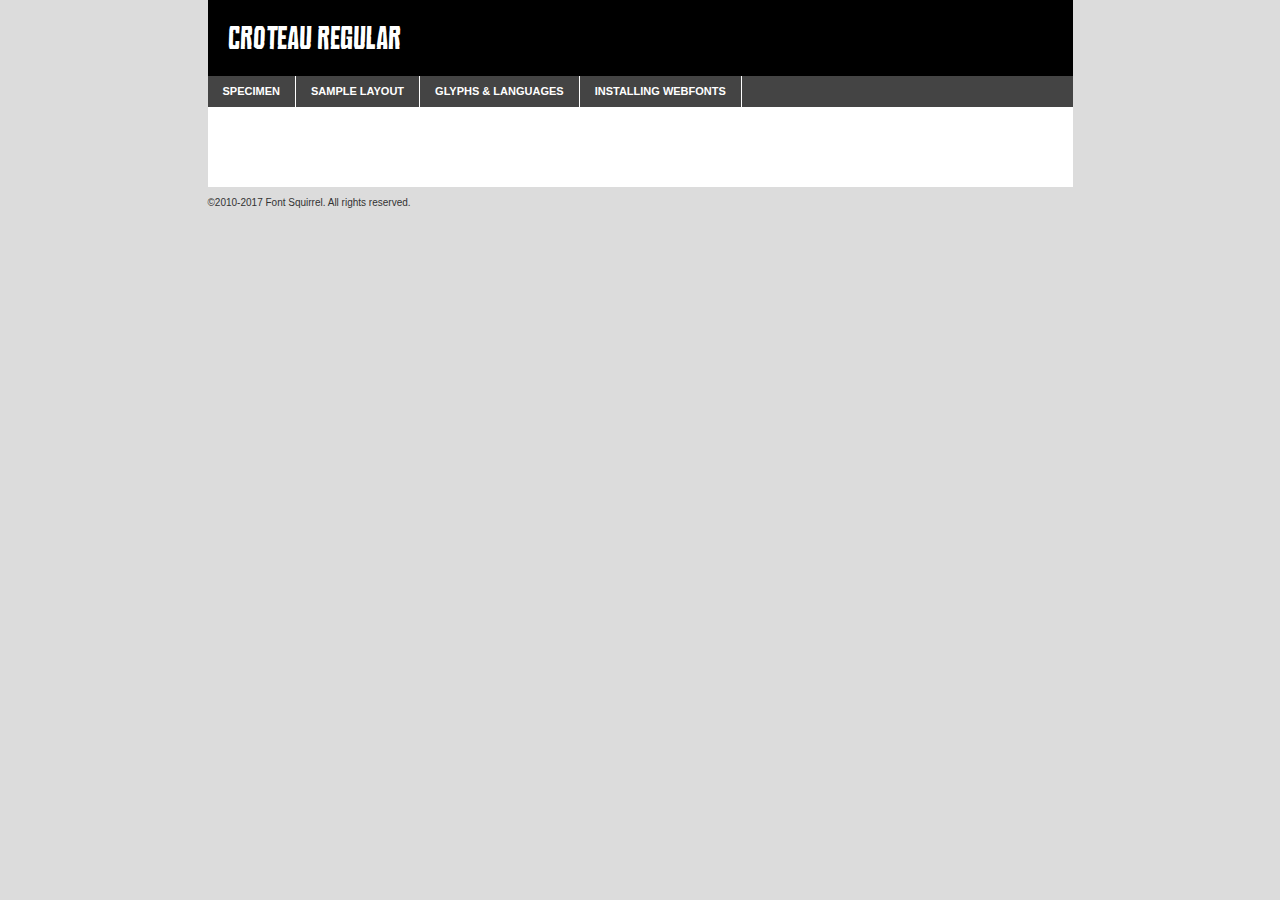
<file: css/gorilla-font/croteau-regular-demo.html>
<!DOCTYPE html PUBLIC "-//W3C//DTD XHTML 1.0 Transitional//EN"
	"http://www.w3.org/TR/xhtml1/DTD/xhtml1-transitional.dtd">

<html xmlns="http://www.w3.org/1999/xhtml" xml:lang="en" lang="en">
<head>
	<meta http-equiv="Content-Type" content="text/html; charset=utf-8" />
	<script src="http://ajax.googleapis.com/ajax/libs/jquery/1.7.2/jquery.min.js" type="text/javascript" charset="utf-8"></script>
	<script type="text/javascript">
	(function($){$.fn.easyTabs=function(option){var param=jQuery.extend({fadeSpeed:"fast",defaultContent:1,activeClass:'active'},option);$(this).each(function(){var thisId="#"+this.id;if(param.defaultContent==''){param.defaultContent=1;}
	if(typeof param.defaultContent=="number")
	{var defaultTab=$(thisId+" .tabs li:eq("+(param.defaultContent-1)+") a").attr('href').substr(1);}else{var defaultTab=param.defaultContent;}
	$(thisId+" .tabs li a").each(function(){var tabToHide=$(this).attr('href').substr(1);$("#"+tabToHide).addClass('easytabs-tab-content');});hideAll();changeContent(defaultTab);function hideAll(){$(thisId+" .easytabs-tab-content").hide();}
	function changeContent(tabId){hideAll();$(thisId+" .tabs li").removeClass(param.activeClass);$(thisId+" .tabs li a[href=#"+tabId+"]").closest('li').addClass(param.activeClass);if(param.fadeSpeed!="none")
	{$(thisId+" #"+tabId).fadeIn(param.fadeSpeed);}else{$(thisId+" #"+tabId).show();}}
	$(thisId+" .tabs li").click(function(){var tabId=$(this).find('a').attr('href').substr(1);changeContent(tabId);return false;});});}})(jQuery);
	</script>
	<link rel="stylesheet" href="specimen_files/specimen_stylesheet.css" type="text/css" charset="utf-8" />
	<link rel="stylesheet" href="stylesheet.css" type="text/css" charset="utf-8" />

	<style type="text/css">
					body{
				font-family: 'croteauregular';
							}
		</style>

	<title>Croteau Regular Specimen</title>
	
	
	<script type="text/javascript" charset="utf-8">
		$(document).ready(function() {
			$('#container').easyTabs({defaultContent:1});
		});
	</script>
</head>

<body>
<div id="container">
	<div id="header">
		Croteau Regular	</div>
	<ul class="tabs">
		<li><a href="#specimen">Specimen</a></li>
		<li><a href="#layout">Sample Layout</a></li>
				<li><a href="#glyphs">Glyphs &amp; Languages</a></li>
		<li><a href="#installing">Installing Webfonts</a></li>
		
	</ul>
	
	<div id="main_content">

		
			<div id="specimen">
		
				<div class="section">
					<div class="grid12 firstcol">
						<div class="huge">AaBb</div>
					</div>
				</div>
		
				<div class="section">
					<div class="glyph_range">A&#x200B;B&#x200b;C&#x200b;D&#x200b;E&#x200b;F&#x200b;G&#x200b;H&#x200b;I&#x200b;J&#x200b;K&#x200b;L&#x200b;M&#x200b;N&#x200b;O&#x200b;P&#x200b;Q&#x200b;R&#x200b;S&#x200b;T&#x200b;U&#x200b;V&#x200b;W&#x200b;X&#x200b;Y&#x200b;Z&#x200b;a&#x200b;b&#x200b;c&#x200b;d&#x200b;e&#x200b;f&#x200b;g&#x200b;h&#x200b;i&#x200b;j&#x200b;k&#x200b;l&#x200b;m&#x200b;n&#x200b;o&#x200b;p&#x200b;q&#x200b;r&#x200b;s&#x200b;t&#x200b;u&#x200b;v&#x200b;w&#x200b;x&#x200b;y&#x200b;z&#x200b;1&#x200b;2&#x200b;3&#x200b;4&#x200b;5&#x200b;6&#x200b;7&#x200b;8&#x200b;9&#x200b;0&#x200b;&amp;&#x200b;.&#x200b;,&#x200b;?&#x200b;!&#x200b;&#64;&#x200b;(&#x200b;)&#x200b;#&#x200b;$&#x200b;%&#x200b;*&#x200b;+&#x200b;-&#x200b;=&#x200b;:&#x200b;;</div>
				</div>
				<div class="section">
					<div class="grid12 firstcol">
						<table class="sample_table">
							<tr><td>10</td><td class="size10">abcdefghijklmnopqrstuvwxyzABCDEFGHIJKLMNOPQRSTUVWXYZ0123456789abcdefghijklmnopqrstuvwxyzABCDEFGHIJKLMNOPQRSTUVWXYZ0123456789abcdefghijklmnopqrstuvwxyzABCDEFGHIJKLMNOPQRSTUVWXYZ</td></tr>
							<tr><td>11</td><td class="size11">abcdefghijklmnopqrstuvwxyzABCDEFGHIJKLMNOPQRSTUVWXYZ0123456789abcdefghijklmnopqrstuvwxyzABCDEFGHIJKLMNOPQRSTUVWXYZ0123456789abcdefghijklmnopqrstuvwxyzABCDEFGHIJKLMNOPQRSTUVWXYZ</td></tr>
							<tr><td>12</td><td class="size12">abcdefghijklmnopqrstuvwxyzABCDEFGHIJKLMNOPQRSTUVWXYZ0123456789abcdefghijklmnopqrstuvwxyzABCDEFGHIJKLMNOPQRSTUVWXYZ0123456789abcdefghijklmnopqrstuvwxyzABCDEFGHIJKLMNOPQRSTUVWXYZ</td></tr>
							<tr><td>13</td><td class="size13">abcdefghijklmnopqrstuvwxyzABCDEFGHIJKLMNOPQRSTUVWXYZ0123456789abcdefghijklmnopqrstuvwxyzABCDEFGHIJKLMNOPQRSTUVWXYZ0123456789abcdefghijklmnopqrstuvwxyzABCDEFGHIJKLMNOPQRSTUVWXYZ</td></tr>
							<tr><td>14</td><td class="size14">abcdefghijklmnopqrstuvwxyzABCDEFGHIJKLMNOPQRSTUVWXYZ0123456789abcdefghijklmnopqrstuvwxyzABCDEFGHIJKLMNOPQRSTUVWXYZ0123456789abcdefghijklmnopqrstuvwxyzABCDEFGHIJKLMNOPQRSTUVWXYZ</td></tr>
							<tr><td>16</td><td class="size16">abcdefghijklmnopqrstuvwxyzABCDEFGHIJKLMNOPQRSTUVWXYZ0123456789abcdefghijklmnopqrstuvwxyzABCDEFGHIJKLMNOPQRSTUVWXYZ</td></tr>
							<tr><td>18</td><td class="size18">abcdefghijklmnopqrstuvwxyzABCDEFGHIJKLMNOPQRSTUVWXYZ0123456789abcdefghijklmnopqrstuvwxyzABCDEFGHIJKLMNOPQRSTUVWXYZ</td></tr>
							<tr><td>20</td><td class="size20">abcdefghijklmnopqrstuvwxyzABCDEFGHIJKLMNOPQRSTUVWXYZ0123456789abcdefghijklmnopqrstuvwxyzABCDEFGHIJKLMNOPQRSTUVWXYZ</td></tr>
							<tr><td>24</td><td class="size24">abcdefghijklmnopqrstuvwxyzABCDEFGHIJKLMNOPQRSTUVWXYZ0123456789abcdefghijklmnopqrstuvwxyzABCDEFGHIJKLMNOPQRSTUVWXYZ</td></tr>
							<tr><td>30</td><td class="size30">abcdefghijklmnopqrstuvwxyzABCDEFGHIJKLMNOPQRSTUVWXYZ0123456789abcdefghijklmnopqrstuvwxyzABCDEFGHIJKLMNOPQRSTUVWXYZ</td></tr>
							<tr><td>36</td><td class="size36">abcdefghijklmnopqrstuvwxyzABCDEFGHIJKLMNOPQRSTUVWXYZ0123456789abcdefghijklmnopqrstuvwxyzABCDEFGHIJKLMNOPQRSTUVWXYZ</td></tr>
							<tr><td>48</td><td class="size48">abcdefghijklmnopqrstuvwxyzABCDEFGHIJKLMNOPQRSTUVWXYZ0123456789abcdefghijklmnopqrstuvwxyzABCDEFGHIJKLMNOPQRSTUVWXYZ</td></tr>
							<tr><td>60</td><td class="size60">abcdefghijklmnopqrstuvwxyzABCDEFGHIJKLMNOPQRSTUVWXYZ0123456789abcdefghijklmnopqrstuvwxyzABCDEFGHIJKLMNOPQRSTUVWXYZ</td></tr>
							<tr><td>72</td><td class="size72">abcdefghijklmnopqrstuvwxyzABCDEFGHIJKLMNOPQRSTUVWXYZ0123456789abcdefghijklmnopqrstuvwxyzABCDEFGHIJKLMNOPQRSTUVWXYZ</td></tr>
							<tr><td>90</td><td class="size90">abcdefghijklmnopqrstuvwxyzABCDEFGHIJKLMNOPQRSTUVWXYZ0123456789abcdefghijklmnopqrstuvwxyzABCDEFGHIJKLMNOPQRSTUVWXYZ</td></tr>
						</table>
				
					</div>
			
				</div>
		
		
		
								<div class="section" id="bodycomparison">


										<div id="xheight">
				<div class="fontbody">&#x25FC;&#x25FC;&#x25FC;&#x25FC;&#x25FC;&#x25FC;&#x25FC;&#x25FC;&#x25FC;&#x25FC;&#x25FC;&#x25FC;&#x25FC;&#x25FC;&#x25FC;&#x25FC;&#x25FC;&#x25FC;&#x25FC;&#x25FC;&#x25FC;&#x25FC;&#x25FC;&#x25FC;&#x25FC;&#x25FC;&#x25FC;&#x25FC;&#x25FC;&#x25FC;&#x25FC;&#x25FC;&#x25FC;&#x25FC;&#x25FC;&#x25FC;&#x25FC;&#x25FC;&#x25FC;&#x25FC;&#x25FC;&#x25FC;&#x25FC;&#x25FC;&#x25FC;&#x25FC;&#x25FC;&#x25FC;&#x25FC;&#x25FC;&#x25FC;&#x25FC;&#x25FC;&#x25FC;&#x25FC;&#x25FC;&#x25FC;&#x25FC;&#x25FC;&#x25FC;&#x25FC;&#x25FC;&#x25FC;&#x25FC;&#x25FC;&#x25FC;&#x25FC;&#x25FC;&#x25FC;&#x25FC;&#x25FC;&#x25FC;&#x25FC;&#x25FC;&#x25FC;&#x25FC;&#x25FC;&#x25FC;&#x25FC;&#x25FC;&#x25FC;&#x25FC;&#x25FC;&#x25FC;&#x25FC;&#x25FC;&#x25FC;&#x25FC;&#x25FC;&#x25FC;&#x25FC;&#x25FC;&#x25FC;&#x25FC;&#x25FC;&#x25FC;&#x25FC;&#x25FC;&#x25FC;body</div><div class="arialbody">body</div><div class="verdanabody">body</div><div class="georgiabody">body</div></div>
										<div class="fontbody" style="z-index:1">
											body<span>Croteau Regular</span>
										</div>
										<div class="arialbody" style="z-index:1">
											body<span>Arial</span>
										</div>
										<div class="verdanabody" style="z-index:1">
											body<span>Verdana</span>
										</div>
										<div class="georgiabody" style="z-index:1">
											body<span>Georgia</span>
										</div>



								</div>
		
		
				<div class="section psample psample_row1" id="">
					
					<div class="grid2 firstcol">
						<p class="size10"><span>10.</span>Aenean lacinia bibendum nulla sed consectetur. Fusce dapibus, tellus ac cursus commodo, tortor mauris condimentum nibh, ut fermentum massa justo sit amet risus. Nullam id dolor id nibh ultricies vehicula ut id elit. Cum sociis natoque penatibus et magnis dis parturient montes, nascetur ridiculus mus. Nulla vitae elit libero, a pharetra augue.</p>
			
					</div>
					<div class="grid3">
						<p class="size11"><span>11.</span>Aenean lacinia bibendum nulla sed consectetur. Fusce dapibus, tellus ac cursus commodo, tortor mauris condimentum nibh, ut fermentum massa justo sit amet risus. Nullam id dolor id nibh ultricies vehicula ut id elit. Cum sociis natoque penatibus et magnis dis parturient montes, nascetur ridiculus mus. Nulla vitae elit libero, a pharetra augue.</p>
			
					</div>
					<div class="grid3">
						<p class="size12"><span>12.</span>Aenean lacinia bibendum nulla sed consectetur. Fusce dapibus, tellus ac cursus commodo, tortor mauris condimentum nibh, ut fermentum massa justo sit amet risus. Nullam id dolor id nibh ultricies vehicula ut id elit. Cum sociis natoque penatibus et magnis dis parturient montes, nascetur ridiculus mus. Nulla vitae elit libero, a pharetra augue.</p>
			
					</div>
					<div class="grid4">
						<p class="size13"><span>13.</span>Aenean lacinia bibendum nulla sed consectetur. Fusce dapibus, tellus ac cursus commodo, tortor mauris condimentum nibh, ut fermentum massa justo sit amet risus. Nullam id dolor id nibh ultricies vehicula ut id elit. Cum sociis natoque penatibus et magnis dis parturient montes, nascetur ridiculus mus. Nulla vitae elit libero, a pharetra augue.</p>
			
					</div>
					<div class="white_blend"></div>
					
				</div>
				<div class="section psample psample_row2" id="">
					<div class="grid3 firstcol">
						<p class="size14"><span>14.</span>Aenean lacinia bibendum nulla sed consectetur. Fusce dapibus, tellus ac cursus commodo, tortor mauris condimentum nibh, ut fermentum massa justo sit amet risus. Nullam id dolor id nibh ultricies vehicula ut id elit. Cum sociis natoque penatibus et magnis dis parturient montes, nascetur ridiculus mus. Nulla vitae elit libero, a pharetra augue.</p>
			
					</div>
					<div class="grid4">
						<p class="size16"><span>16.</span>Aenean lacinia bibendum nulla sed consectetur. Fusce dapibus, tellus ac cursus commodo, tortor mauris condimentum nibh, ut fermentum massa justo sit amet risus. Nullam id dolor id nibh ultricies vehicula ut id elit. Cum sociis natoque penatibus et magnis dis parturient montes, nascetur ridiculus mus. Nulla vitae elit libero, a pharetra augue.</p>
			
					</div>
					<div class="grid5">
						<p class="size18"><span>18.</span>Aenean lacinia bibendum nulla sed consectetur. Fusce dapibus, tellus ac cursus commodo, tortor mauris condimentum nibh, ut fermentum massa justo sit amet risus. Nullam id dolor id nibh ultricies vehicula ut id elit. Cum sociis natoque penatibus et magnis dis parturient montes, nascetur ridiculus mus. Nulla vitae elit libero, a pharetra augue.</p>
			
					</div>

					<div class="white_blend"></div>

				</div>
				
				<div class="section psample psample_row3" id="">
					<div class="grid5 firstcol">
						<p class="size20"><span>20.</span>Aenean lacinia bibendum nulla sed consectetur. Fusce dapibus, tellus ac cursus commodo, tortor mauris condimentum nibh, ut fermentum massa justo sit amet risus. Nullam id dolor id nibh ultricies vehicula ut id elit. Cum sociis natoque penatibus et magnis dis parturient montes, nascetur ridiculus mus. Nulla vitae elit libero, a pharetra augue.</p>
					</div>
					<div class="grid7">
						<p class="size24"><span>24.</span>Aenean lacinia bibendum nulla sed consectetur. Fusce dapibus, tellus ac cursus commodo, tortor mauris condimentum nibh, ut fermentum massa justo sit amet risus. Nullam id dolor id nibh ultricies vehicula ut id elit. Cum sociis natoque penatibus et magnis dis parturient montes, nascetur ridiculus mus. Nulla vitae elit libero, a pharetra augue.</p>
					</div>
					
					<div class="white_blend"></div>
					
				</div>
				
				<div class="section psample psample_row4" id="">
					<div class="grid12 firstcol">
						<p class="size30"><span>30.</span>Aenean lacinia bibendum nulla sed consectetur. Fusce dapibus, tellus ac cursus commodo, tortor mauris condimentum nibh, ut fermentum massa justo sit amet risus. Nullam id dolor id nibh ultricies vehicula ut id elit. Cum sociis natoque penatibus et magnis dis parturient montes, nascetur ridiculus mus. Nulla vitae elit libero, a pharetra augue.</p>
					</div>
					<div class="white_blend"></div>
					
				</div>
				
				
				
				<div class="section psample psample_row1 fullreverse">
					<div class="grid2 firstcol">
						<p class="size10"><span>10.</span>Aenean lacinia bibendum nulla sed consectetur. Fusce dapibus, tellus ac cursus commodo, tortor mauris condimentum nibh, ut fermentum massa justo sit amet risus. Nullam id dolor id nibh ultricies vehicula ut id elit. Cum sociis natoque penatibus et magnis dis parturient montes, nascetur ridiculus mus. Nulla vitae elit libero, a pharetra augue.</p>
			
					</div>
					<div class="grid3">
						<p class="size11"><span>11.</span>Aenean lacinia bibendum nulla sed consectetur. Fusce dapibus, tellus ac cursus commodo, tortor mauris condimentum nibh, ut fermentum massa justo sit amet risus. Nullam id dolor id nibh ultricies vehicula ut id elit. Cum sociis natoque penatibus et magnis dis parturient montes, nascetur ridiculus mus. Nulla vitae elit libero, a pharetra augue.</p>
			
					</div>
					<div class="grid3">
						<p class="size12"><span>12.</span>Aenean lacinia bibendum nulla sed consectetur. Fusce dapibus, tellus ac cursus commodo, tortor mauris condimentum nibh, ut fermentum massa justo sit amet risus. Nullam id dolor id nibh ultricies vehicula ut id elit. Cum sociis natoque penatibus et magnis dis parturient montes, nascetur ridiculus mus. Nulla vitae elit libero, a pharetra augue.</p>
			
					</div>
					<div class="grid4">
						<p class="size13"><span>13.</span>Aenean lacinia bibendum nulla sed consectetur. Fusce dapibus, tellus ac cursus commodo, tortor mauris condimentum nibh, ut fermentum massa justo sit amet risus. Nullam id dolor id nibh ultricies vehicula ut id elit. Cum sociis natoque penatibus et magnis dis parturient montes, nascetur ridiculus mus. Nulla vitae elit libero, a pharetra augue.</p>
			
					</div>
					<div class="black_blend"></div>
					
				</div>
				
				<div class="section psample psample_row2 fullreverse">
					<div class="grid3 firstcol">
						<p class="size14"><span>14.</span>Aenean lacinia bibendum nulla sed consectetur. Fusce dapibus, tellus ac cursus commodo, tortor mauris condimentum nibh, ut fermentum massa justo sit amet risus. Nullam id dolor id nibh ultricies vehicula ut id elit. Cum sociis natoque penatibus et magnis dis parturient montes, nascetur ridiculus mus. Nulla vitae elit libero, a pharetra augue.</p>
			
					</div>
					<div class="grid4">
						<p class="size16"><span>16.</span>Aenean lacinia bibendum nulla sed consectetur. Fusce dapibus, tellus ac cursus commodo, tortor mauris condimentum nibh, ut fermentum massa justo sit amet risus. Nullam id dolor id nibh ultricies vehicula ut id elit. Cum sociis natoque penatibus et magnis dis parturient montes, nascetur ridiculus mus. Nulla vitae elit libero, a pharetra augue.</p>
			
					</div>
					<div class="grid5">
						<p class="size18"><span>18.</span>Aenean lacinia bibendum nulla sed consectetur. Fusce dapibus, tellus ac cursus commodo, tortor mauris condimentum nibh, ut fermentum massa justo sit amet risus. Nullam id dolor id nibh ultricies vehicula ut id elit. Cum sociis natoque penatibus et magnis dis parturient montes, nascetur ridiculus mus. Nulla vitae elit libero, a pharetra augue.</p>
			
					</div>
					<div class="black_blend"></div>

				</div>
				
				<div class="section psample fullreverse psample_row3" id="">
					<div class="grid5 firstcol">
						<p class="size20"><span>20.</span>Aenean lacinia bibendum nulla sed consectetur. Fusce dapibus, tellus ac cursus commodo, tortor mauris condimentum nibh, ut fermentum massa justo sit amet risus. Nullam id dolor id nibh ultricies vehicula ut id elit. Cum sociis natoque penatibus et magnis dis parturient montes, nascetur ridiculus mus. Nulla vitae elit libero, a pharetra augue.</p>
					</div>
					<div class="grid7">
						<p class="size24"><span>24.</span>Aenean lacinia bibendum nulla sed consectetur. Fusce dapibus, tellus ac cursus commodo, tortor mauris condimentum nibh, ut fermentum massa justo sit amet risus. Nullam id dolor id nibh ultricies vehicula ut id elit. Cum sociis natoque penatibus et magnis dis parturient montes, nascetur ridiculus mus. Nulla vitae elit libero, a pharetra augue.</p>
					</div>
					
					<div class="black_blend"></div>
					
				</div>
				
				<div class="section psample fullreverse psample_row4" id="" style="border-bottom: 20px #000 solid;">
					<div class="grid12 firstcol">
						<p class="size30"><span>30.</span>Aenean lacinia bibendum nulla sed consectetur. Fusce dapibus, tellus ac cursus commodo, tortor mauris condimentum nibh, ut fermentum massa justo sit amet risus. Nullam id dolor id nibh ultricies vehicula ut id elit. Cum sociis natoque penatibus et magnis dis parturient montes, nascetur ridiculus mus. Nulla vitae elit libero, a pharetra augue.</p>
					</div>
					<div class="black_blend"></div>
					
				</div>
				
				
				
				
			</div>
			
			<div id="layout">
				
				<div class="section">
					
					<div class="grid12 firstcol">
						<h1>Lorem Ipsum Dolor</h1>
						<h2>Etiam porta sem malesuada magna mollis euismod</h2>
						
						<p class="byline">By <a href="#link">Aenean Lacinia</a></p>
					</div>
				</div>
				<div class="section">
					<div class="grid8 firstcol">
						<p class="large">Donec sed odio dui. Morbi leo risus, porta ac consectetur ac, vestibulum at eros. Fusce dapibus, tellus ac cursus commodo, tortor mauris condimentum nibh, ut fermentum massa justo sit amet risus. </p>

						
						<h3>Pellentesque ornare sem</h3>

						<p>Maecenas sed diam eget risus varius blandit sit amet non magna. Maecenas faucibus mollis interdum. Donec ullamcorper nulla non metus auctor fringilla. Nullam id dolor id nibh ultricies vehicula ut id elit. Nullam id dolor id nibh ultricies vehicula ut id elit. </p>

						<p>Aenean eu leo quam. Pellentesque ornare sem lacinia quam venenatis vestibulum. Lorem ipsum dolor sit amet, consectetur adipiscing elit. Cum sociis natoque penatibus et magnis dis parturient montes, nascetur ridiculus mus. </p>

						<p>Nulla vitae elit libero, a pharetra augue. Praesent commodo cursus magna, vel scelerisque nisl consectetur et. Aenean lacinia bibendum nulla sed consectetur. </p>

						<p>Nullam quis risus eget urna mollis ornare vel eu leo. Nullam quis risus eget urna mollis ornare vel eu leo. Maecenas sed diam eget risus varius blandit sit amet non magna. Donec ullamcorper nulla non metus auctor fringilla. </p>

						<h3>Cras mattis consectetur</h3>

						<p>Aenean eu leo quam. Pellentesque ornare sem lacinia quam venenatis vestibulum. Aenean lacinia bibendum nulla sed consectetur. Integer posuere erat a ante venenatis dapibus posuere velit aliquet. Cras mattis consectetur purus sit amet fermentum. </p>

						<p>Nullam id dolor id nibh ultricies vehicula ut id elit. Nullam quis risus eget urna mollis ornare vel eu leo. Cras mattis consectetur purus sit amet fermentum.</p>
					</div>
					
					<div class="grid4 sidebar">
						
						<div class="box reverse">
							<p class="last">Nullam quis risus eget urna mollis ornare vel eu leo. Donec ullamcorper nulla non metus auctor fringilla. Cras mattis consectetur purus sit amet fermentum. Sed posuere consectetur est at lobortis. Lorem ipsum dolor sit amet, consectetur adipiscing elit. </p>
						</div>
						
						<p class="caption">Maecenas sed diam eget risus varius.</p>

						<p>Vestibulum id ligula porta felis euismod semper. Integer posuere erat a ante venenatis dapibus posuere velit aliquet. Vestibulum id ligula porta felis euismod semper. Sed posuere consectetur est at lobortis. Maecenas sed diam eget risus varius blandit sit amet non magna. Fusce dapibus, tellus ac cursus commodo, tortor mauris condimentum nibh, ut fermentum massa justo sit amet risus. </p>

					

						<p>Duis mollis, est non commodo luctus, nisi erat porttitor ligula, eget lacinia odio sem nec elit. Aenean lacinia bibendum nulla sed consectetur. Vivamus sagittis lacus vel augue laoreet rutrum faucibus dolor auctor. Aenean lacinia bibendum nulla sed consectetur. Nullam quis risus eget urna mollis ornare vel eu leo. </p>

						<p>Praesent commodo cursus magna, vel scelerisque nisl consectetur et. Donec ullamcorper nulla non metus auctor fringilla. Maecenas faucibus mollis interdum. Fusce dapibus, tellus ac cursus commodo, tortor mauris condimentum nibh, ut fermentum massa justo sit amet risus. </p>

					</div>
				</div>
				
			</div>


			



		<div id="glyphs">
			<div class="section">
				<div class="grid12 firstcol">
			
				<h1>Language Support</h1>
				<p>The subset of Croteau Regular in this kit supports the following languages:<br />
			
					Albanian, Basque, Breton, Chamorro, Danish, Dutch, English, Estonian, Faroese, Finnish, French, Frisian, Galician, German, Icelandic, Italian, Malagasy, Norwegian, Portuguese, Spanish, Alsatian, Aragonese, Arapaho, Arrernte, Asturian, Aymara, Bislama, Cebuano, Cheyenne, Corsican, Fijian, French_creole, Genoese, Gilbertese, Greenlandic, Haitian_creole, Hiligaynon, Hmong, Hopi, Ibanag, Iloko_ilokano, Indonesian, Interglossa_glosa, Interlingua, Irish_gaelic, Jerriais, Lojban, Lombard, Luxembourgeois, Manx, Mohawk, Norfolk_pitcairnese, Northern_sotho, Occitan, Oromo, Pangasinan, Papiamento, Piedmontese, Potawatomi, Rhaeto-romance, Romansh, Rotokas, Sami_lule, Samoan, Sardinian, Scots_gaelic, Seychelles_creole, Shona, Sicilian, Somali, Southern_ndebele, Southern_sotho, Swahili, Swati_swazi, Tagalog_filipino_pilipino, Tetum, Tok_pisin, Tswana, Uyghur_latinized, Volapuk, Votic_latinized, Walloon, Warlpiri, Xhosa, Yapese, Zulu, Latinbasic, Ubasic, Demo				</p>
				<h1>Glyph Chart</h1>
				<p>The subset of Croteau Regular in this kit includes all the glyphs listed below. Unicode entities are included above each glyph to help you insert individual characters into your layout.</p>
				<div id="glyph_chart">
			
																				 <div><p>&amp;#13;</p>&#13;</div>
																				 <div><p>&amp;#32;</p>&#32;</div>
																				 <div><p>&amp;#33;</p>&#33;</div>
																				 <div><p>&amp;#34;</p>&#34;</div>
																				 <div><p>&amp;#35;</p>&#35;</div>
																				 <div><p>&amp;#36;</p>&#36;</div>
																				 <div><p>&amp;#37;</p>&#37;</div>
																				 <div><p>&amp;#38;</p>&#38;</div>
																				 <div><p>&amp;#39;</p>&#39;</div>
																				 <div><p>&amp;#40;</p>&#40;</div>
																				 <div><p>&amp;#41;</p>&#41;</div>
																				 <div><p>&amp;#42;</p>&#42;</div>
																				 <div><p>&amp;#43;</p>&#43;</div>
																				 <div><p>&amp;#44;</p>&#44;</div>
																				 <div><p>&amp;#45;</p>&#45;</div>
																				 <div><p>&amp;#46;</p>&#46;</div>
																				 <div><p>&amp;#47;</p>&#47;</div>
																				 <div><p>&amp;#48;</p>&#48;</div>
																				 <div><p>&amp;#49;</p>&#49;</div>
																				 <div><p>&amp;#50;</p>&#50;</div>
																				 <div><p>&amp;#51;</p>&#51;</div>
																				 <div><p>&amp;#52;</p>&#52;</div>
																				 <div><p>&amp;#53;</p>&#53;</div>
																				 <div><p>&amp;#54;</p>&#54;</div>
																				 <div><p>&amp;#55;</p>&#55;</div>
																				 <div><p>&amp;#56;</p>&#56;</div>
																				 <div><p>&amp;#57;</p>&#57;</div>
																				 <div><p>&amp;#58;</p>&#58;</div>
																				 <div><p>&amp;#59;</p>&#59;</div>
																				 <div><p>&amp;#60;</p>&#60;</div>
																				 <div><p>&amp;#61;</p>&#61;</div>
																				 <div><p>&amp;#62;</p>&#62;</div>
																				 <div><p>&amp;#63;</p>&#63;</div>
																				 <div><p>&amp;#64;</p>&#64;</div>
																				 <div><p>&amp;#65;</p>&#65;</div>
																				 <div><p>&amp;#66;</p>&#66;</div>
																				 <div><p>&amp;#67;</p>&#67;</div>
																				 <div><p>&amp;#68;</p>&#68;</div>
																				 <div><p>&amp;#69;</p>&#69;</div>
																				 <div><p>&amp;#70;</p>&#70;</div>
																				 <div><p>&amp;#71;</p>&#71;</div>
																				 <div><p>&amp;#72;</p>&#72;</div>
																				 <div><p>&amp;#73;</p>&#73;</div>
																				 <div><p>&amp;#74;</p>&#74;</div>
																				 <div><p>&amp;#75;</p>&#75;</div>
																				 <div><p>&amp;#76;</p>&#76;</div>
																				 <div><p>&amp;#77;</p>&#77;</div>
																				 <div><p>&amp;#78;</p>&#78;</div>
																				 <div><p>&amp;#79;</p>&#79;</div>
																				 <div><p>&amp;#80;</p>&#80;</div>
																				 <div><p>&amp;#81;</p>&#81;</div>
																				 <div><p>&amp;#82;</p>&#82;</div>
																				 <div><p>&amp;#83;</p>&#83;</div>
																				 <div><p>&amp;#84;</p>&#84;</div>
																				 <div><p>&amp;#85;</p>&#85;</div>
																				 <div><p>&amp;#86;</p>&#86;</div>
																				 <div><p>&amp;#87;</p>&#87;</div>
																				 <div><p>&amp;#88;</p>&#88;</div>
																				 <div><p>&amp;#89;</p>&#89;</div>
																				 <div><p>&amp;#90;</p>&#90;</div>
																				 <div><p>&amp;#91;</p>&#91;</div>
																				 <div><p>&amp;#92;</p>&#92;</div>
																				 <div><p>&amp;#93;</p>&#93;</div>
																				 <div><p>&amp;#94;</p>&#94;</div>
																				 <div><p>&amp;#95;</p>&#95;</div>
																				 <div><p>&amp;#96;</p>&#96;</div>
																				 <div><p>&amp;#97;</p>&#97;</div>
																				 <div><p>&amp;#98;</p>&#98;</div>
																				 <div><p>&amp;#99;</p>&#99;</div>
																				 <div><p>&amp;#100;</p>&#100;</div>
																				 <div><p>&amp;#101;</p>&#101;</div>
																				 <div><p>&amp;#102;</p>&#102;</div>
																				 <div><p>&amp;#103;</p>&#103;</div>
																				 <div><p>&amp;#104;</p>&#104;</div>
																				 <div><p>&amp;#105;</p>&#105;</div>
																				 <div><p>&amp;#106;</p>&#106;</div>
																				 <div><p>&amp;#107;</p>&#107;</div>
																				 <div><p>&amp;#108;</p>&#108;</div>
																				 <div><p>&amp;#109;</p>&#109;</div>
																				 <div><p>&amp;#110;</p>&#110;</div>
																				 <div><p>&amp;#111;</p>&#111;</div>
																				 <div><p>&amp;#112;</p>&#112;</div>
																				 <div><p>&amp;#113;</p>&#113;</div>
																				 <div><p>&amp;#114;</p>&#114;</div>
																				 <div><p>&amp;#115;</p>&#115;</div>
																				 <div><p>&amp;#116;</p>&#116;</div>
																				 <div><p>&amp;#117;</p>&#117;</div>
																				 <div><p>&amp;#118;</p>&#118;</div>
																				 <div><p>&amp;#119;</p>&#119;</div>
																				 <div><p>&amp;#120;</p>&#120;</div>
																				 <div><p>&amp;#121;</p>&#121;</div>
																				 <div><p>&amp;#122;</p>&#122;</div>
																				 <div><p>&amp;#123;</p>&#123;</div>
																				 <div><p>&amp;#124;</p>&#124;</div>
																				 <div><p>&amp;#125;</p>&#125;</div>
																				 <div><p>&amp;#126;</p>&#126;</div>
																				 <div><p>&amp;#161;</p>&#161;</div>
																				 <div><p>&amp;#162;</p>&#162;</div>
																				 <div><p>&amp;#163;</p>&#163;</div>
																				 <div><p>&amp;#165;</p>&#165;</div>
																				 <div><p>&amp;#166;</p>&#166;</div>
																				 <div><p>&amp;#168;</p>&#168;</div>
																				 <div><p>&amp;#169;</p>&#169;</div>
																				 <div><p>&amp;#170;</p>&#170;</div>
																				 <div><p>&amp;#171;</p>&#171;</div>
																				 <div><p>&amp;#174;</p>&#174;</div>
																				 <div><p>&amp;#176;</p>&#176;</div>
																				 <div><p>&amp;#178;</p>&#178;</div>
																				 <div><p>&amp;#179;</p>&#179;</div>
																				 <div><p>&amp;#180;</p>&#180;</div>
																				 <div><p>&amp;#183;</p>&#183;</div>
																				 <div><p>&amp;#184;</p>&#184;</div>
																				 <div><p>&amp;#185;</p>&#185;</div>
																				 <div><p>&amp;#186;</p>&#186;</div>
																				 <div><p>&amp;#187;</p>&#187;</div>
																				 <div><p>&amp;#188;</p>&#188;</div>
																				 <div><p>&amp;#189;</p>&#189;</div>
																				 <div><p>&amp;#190;</p>&#190;</div>
																				 <div><p>&amp;#191;</p>&#191;</div>
																				 <div><p>&amp;#192;</p>&#192;</div>
																				 <div><p>&amp;#193;</p>&#193;</div>
																				 <div><p>&amp;#194;</p>&#194;</div>
																				 <div><p>&amp;#195;</p>&#195;</div>
																				 <div><p>&amp;#196;</p>&#196;</div>
																				 <div><p>&amp;#197;</p>&#197;</div>
																				 <div><p>&amp;#198;</p>&#198;</div>
																				 <div><p>&amp;#199;</p>&#199;</div>
																				 <div><p>&amp;#200;</p>&#200;</div>
																				 <div><p>&amp;#201;</p>&#201;</div>
																				 <div><p>&amp;#202;</p>&#202;</div>
																				 <div><p>&amp;#203;</p>&#203;</div>
																				 <div><p>&amp;#204;</p>&#204;</div>
																				 <div><p>&amp;#205;</p>&#205;</div>
																				 <div><p>&amp;#206;</p>&#206;</div>
																				 <div><p>&amp;#207;</p>&#207;</div>
																				 <div><p>&amp;#208;</p>&#208;</div>
																				 <div><p>&amp;#209;</p>&#209;</div>
																				 <div><p>&amp;#210;</p>&#210;</div>
																				 <div><p>&amp;#211;</p>&#211;</div>
																				 <div><p>&amp;#212;</p>&#212;</div>
																				 <div><p>&amp;#213;</p>&#213;</div>
																				 <div><p>&amp;#214;</p>&#214;</div>
																				 <div><p>&amp;#215;</p>&#215;</div>
																				 <div><p>&amp;#216;</p>&#216;</div>
																				 <div><p>&amp;#217;</p>&#217;</div>
																				 <div><p>&amp;#218;</p>&#218;</div>
																				 <div><p>&amp;#219;</p>&#219;</div>
																				 <div><p>&amp;#220;</p>&#220;</div>
																				 <div><p>&amp;#221;</p>&#221;</div>
																				 <div><p>&amp;#222;</p>&#222;</div>
																				 <div><p>&amp;#223;</p>&#223;</div>
																				 <div><p>&amp;#224;</p>&#224;</div>
																				 <div><p>&amp;#225;</p>&#225;</div>
																				 <div><p>&amp;#226;</p>&#226;</div>
																				 <div><p>&amp;#227;</p>&#227;</div>
																				 <div><p>&amp;#228;</p>&#228;</div>
																				 <div><p>&amp;#229;</p>&#229;</div>
																				 <div><p>&amp;#230;</p>&#230;</div>
																				 <div><p>&amp;#231;</p>&#231;</div>
																				 <div><p>&amp;#232;</p>&#232;</div>
																				 <div><p>&amp;#233;</p>&#233;</div>
																				 <div><p>&amp;#234;</p>&#234;</div>
																				 <div><p>&amp;#235;</p>&#235;</div>
																				 <div><p>&amp;#236;</p>&#236;</div>
																				 <div><p>&amp;#237;</p>&#237;</div>
																				 <div><p>&amp;#238;</p>&#238;</div>
																				 <div><p>&amp;#239;</p>&#239;</div>
																				 <div><p>&amp;#240;</p>&#240;</div>
																				 <div><p>&amp;#241;</p>&#241;</div>
																				 <div><p>&amp;#242;</p>&#242;</div>
																				 <div><p>&amp;#243;</p>&#243;</div>
																				 <div><p>&amp;#244;</p>&#244;</div>
																				 <div><p>&amp;#245;</p>&#245;</div>
																				 <div><p>&amp;#246;</p>&#246;</div>
																				 <div><p>&amp;#247;</p>&#247;</div>
																				 <div><p>&amp;#248;</p>&#248;</div>
																				 <div><p>&amp;#249;</p>&#249;</div>
																				 <div><p>&amp;#250;</p>&#250;</div>
																				 <div><p>&amp;#251;</p>&#251;</div>
																				 <div><p>&amp;#252;</p>&#252;</div>
																				 <div><p>&amp;#253;</p>&#253;</div>
																				 <div><p>&amp;#254;</p>&#254;</div>
																				 <div><p>&amp;#255;</p>&#255;</div>
																				 <div><p>&amp;#321;</p>&#321;</div>
																				 <div><p>&amp;#322;</p>&#322;</div>
																				 <div><p>&amp;#338;</p>&#338;</div>
																				 <div><p>&amp;#339;</p>&#339;</div>
																				 <div><p>&amp;#352;</p>&#352;</div>
																				 <div><p>&amp;#353;</p>&#353;</div>
																				 <div><p>&amp;#376;</p>&#376;</div>
																				 <div><p>&amp;#381;</p>&#381;</div>
																				 <div><p>&amp;#382;</p>&#382;</div>
																				 <div><p>&amp;#710;</p>&#710;</div>
																				 <div><p>&amp;#711;</p>&#711;</div>
																				 <div><p>&amp;#730;</p>&#730;</div>
																				 <div><p>&amp;#732;</p>&#732;</div>
																				 <div><p>&amp;#8211;</p>&#8211;</div>
																				 <div><p>&amp;#8212;</p>&#8212;</div>
																				 <div><p>&amp;#8216;</p>&#8216;</div>
																				 <div><p>&amp;#8217;</p>&#8217;</div>
																				 <div><p>&amp;#8218;</p>&#8218;</div>
																				 <div><p>&amp;#8220;</p>&#8220;</div>
																				 <div><p>&amp;#8221;</p>&#8221;</div>
																				 <div><p>&amp;#8222;</p>&#8222;</div>
																				 <div><p>&amp;#8224;</p>&#8224;</div>
																				 <div><p>&amp;#8225;</p>&#8225;</div>
																				 <div><p>&amp;#8226;</p>&#8226;</div>
																				 <div><p>&amp;#8230;</p>&#8230;</div>
																				 <div><p>&amp;#8240;</p>&#8240;</div>
																				 <div><p>&amp;#8249;</p>&#8249;</div>
																				 <div><p>&amp;#8250;</p>&#8250;</div>
																				 <div><p>&amp;#8260;</p>&#8260;</div>
																				 <div><p>&amp;#8364;</p>&#8364;</div>
																				 <div><p>&amp;#8482;</p>&#8482;</div>
																				 <div><p>&amp;#8722;</p>&#8722;</div>
																				 <div><p>&amp;#9724;</p>&#9724;</div>
																				 <div><p>&amp;#57344;</p>&#57344;</div>
																				 <div><p>&amp;#57345;</p>&#57345;</div>
																				 <div><p>&amp;#57346;</p>&#57346;</div>
																				 <div><p>&amp;#57347;</p>&#57347;</div>
																				 <div><p>&amp;#57348;</p>&#57348;</div>
																				 <div><p>&amp;#57349;</p>&#57349;</div>
																				 <div><p>&amp;#57350;</p>&#57350;</div>
																				 <div><p>&amp;#57351;</p>&#57351;</div>
																				 <div><p>&amp;#57352;</p>&#57352;</div>
																				 <div><p>&amp;#57353;</p>&#57353;</div>
																				 <div><p>&amp;#57354;</p>&#57354;</div>
																				 <div><p>&amp;#57355;</p>&#57355;</div>
																				 <div><p>&amp;#57356;</p>&#57356;</div>
																				 <div><p>&amp;#57357;</p>&#57357;</div>
																				 <div><p>&amp;#57358;</p>&#57358;</div>
																				 <div><p>&amp;#57359;</p>&#57359;</div>
																				 <div><p>&amp;#57360;</p>&#57360;</div>
																				 <div><p>&amp;#57361;</p>&#57361;</div>
																				 <div><p>&amp;#57362;</p>&#57362;</div>
																				 <div><p>&amp;#57363;</p>&#57363;</div>
																				 <div><p>&amp;#57364;</p>&#57364;</div>
																				 <div><p>&amp;#57365;</p>&#57365;</div>
																				 <div><p>&amp;#57366;</p>&#57366;</div>
																				 <div><p>&amp;#57367;</p>&#57367;</div>
																				 <div><p>&amp;#57368;</p>&#57368;</div>
																				 <div><p>&amp;#57369;</p>&#57369;</div>
																				 <div><p>&amp;#57370;</p>&#57370;</div>
																				 <div><p>&amp;#57371;</p>&#57371;</div>
																				 <div><p>&amp;#57372;</p>&#57372;</div>
																				 <div><p>&amp;#57373;</p>&#57373;</div>
																				 <div><p>&amp;#57374;</p>&#57374;</div>
																				 <div><p>&amp;#57375;</p>&#57375;</div>
																				 <div><p>&amp;#57376;</p>&#57376;</div>
																				 <div><p>&amp;#57377;</p>&#57377;</div>
																				 <div><p>&amp;#57378;</p>&#57378;</div>
																				 <div><p>&amp;#57379;</p>&#57379;</div>
																				 <div><p>&amp;#57380;</p>&#57380;</div>
																				 <div><p>&amp;#57381;</p>&#57381;</div>
																				 <div><p>&amp;#57382;</p>&#57382;</div>
																				 <div><p>&amp;#57383;</p>&#57383;</div>
																				 <div><p>&amp;#57384;</p>&#57384;</div>
																				 <div><p>&amp;#57385;</p>&#57385;</div>
																				 <div><p>&amp;#57386;</p>&#57386;</div>
																				 <div><p>&amp;#57388;</p>&#57388;</div>
																				 <div><p>&amp;#57389;</p>&#57389;</div>
																				 <div><p>&amp;#57390;</p>&#57390;</div>
																				 <div><p>&amp;#57391;</p>&#57391;</div>
																				 <div><p>&amp;#57392;</p>&#57392;</div>
																				 <div><p>&amp;#57393;</p>&#57393;</div>
																				 <div><p>&amp;#57394;</p>&#57394;</div>
																				 <div><p>&amp;#57395;</p>&#57395;</div>
																				 <div><p>&amp;#57396;</p>&#57396;</div>
																				 <div><p>&amp;#57397;</p>&#57397;</div>
																				 <div><p>&amp;#57398;</p>&#57398;</div>
																				 <div><p>&amp;#57399;</p>&#57399;</div>
																				 <div><p>&amp;#57400;</p>&#57400;</div>
																				 <div><p>&amp;#57401;</p>&#57401;</div>
																				 <div><p>&amp;#57402;</p>&#57402;</div>
																				 <div><p>&amp;#57403;</p>&#57403;</div>
																				 <div><p>&amp;#57404;</p>&#57404;</div>
																				 <div><p>&amp;#57405;</p>&#57405;</div>
																				 <div><p>&amp;#57406;</p>&#57406;</div>
																				 <div><p>&amp;#57407;</p>&#57407;</div>
																				 <div><p>&amp;#57408;</p>&#57408;</div>
																				 <div><p>&amp;#57409;</p>&#57409;</div>
																				 <div><p>&amp;#57410;</p>&#57410;</div>
																				 <div><p>&amp;#57411;</p>&#57411;</div>
																				 <div><p>&amp;#57412;</p>&#57412;</div>
																				 <div><p>&amp;#57413;</p>&#57413;</div>
																				 <div><p>&amp;#57414;</p>&#57414;</div>
																				 <div><p>&amp;#57415;</p>&#57415;</div>
																				 <div><p>&amp;#57416;</p>&#57416;</div>
																				 <div><p>&amp;#57417;</p>&#57417;</div>
																				 <div><p>&amp;#57418;</p>&#57418;</div>
																				 <div><p>&amp;#57419;</p>&#57419;</div>
																				 <div><p>&amp;#57420;</p>&#57420;</div>
																				 <div><p>&amp;#57421;</p>&#57421;</div>
																				 <div><p>&amp;#57422;</p>&#57422;</div>
																				 <div><p>&amp;#57423;</p>&#57423;</div>
																				 <div><p>&amp;#57424;</p>&#57424;</div>
																				 <div><p>&amp;#57425;</p>&#57425;</div>
																				 <div><p>&amp;#57426;</p>&#57426;</div>
																				 <div><p>&amp;#57427;</p>&#57427;</div>
																				 <div><p>&amp;#57428;</p>&#57428;</div>
																				 <div><p>&amp;#57429;</p>&#57429;</div>
																				 <div><p>&amp;#57430;</p>&#57430;</div>
																				 <div><p>&amp;#57431;</p>&#57431;</div>
																				 <div><p>&amp;#57432;</p>&#57432;</div>
																				 <div><p>&amp;#57433;</p>&#57433;</div>
																				 <div><p>&amp;#57434;</p>&#57434;</div>
																				 <div><p>&amp;#57435;</p>&#57435;</div>
																				 <div><p>&amp;#57436;</p>&#57436;</div>
																				 <div><p>&amp;#57437;</p>&#57437;</div>
																				 <div><p>&amp;#57438;</p>&#57438;</div>
																				 <div><p>&amp;#57439;</p>&#57439;</div>
																				 <div><p>&amp;#57440;</p>&#57440;</div>
																				 <div><p>&amp;#57441;</p>&#57441;</div>
																				 <div><p>&amp;#57442;</p>&#57442;</div>
																				 <div><p>&amp;#57443;</p>&#57443;</div>
																				 <div><p>&amp;#57444;</p>&#57444;</div>
																				 <div><p>&amp;#57445;</p>&#57445;</div>
																				 <div><p>&amp;#57446;</p>&#57446;</div>
																				 <div><p>&amp;#57447;</p>&#57447;</div>
																				 <div><p>&amp;#57448;</p>&#57448;</div>
																				 <div><p>&amp;#57449;</p>&#57449;</div>
																				 <div><p>&amp;#57450;</p>&#57450;</div>
																				 <div><p>&amp;#57451;</p>&#57451;</div>
																				 <div><p>&amp;#57452;</p>&#57452;</div>
																				 <div><p>&amp;#57453;</p>&#57453;</div>
																				 <div><p>&amp;#57454;</p>&#57454;</div>
																				 <div><p>&amp;#57455;</p>&#57455;</div>
																				 <div><p>&amp;#57456;</p>&#57456;</div>
																				 <div><p>&amp;#57457;</p>&#57457;</div>
																				 <div><p>&amp;#57458;</p>&#57458;</div>
																				 <div><p>&amp;#57459;</p>&#57459;</div>
																				 <div><p>&amp;#57460;</p>&#57460;</div>
																				 <div><p>&amp;#57461;</p>&#57461;</div>
																				 <div><p>&amp;#57462;</p>&#57462;</div>
																				 <div><p>&amp;#57463;</p>&#57463;</div>
																				 <div><p>&amp;#57464;</p>&#57464;</div>
																				 <div><p>&amp;#57465;</p>&#57465;</div>
																				 <div><p>&amp;#57466;</p>&#57466;</div>
																				 <div><p>&amp;#57467;</p>&#57467;</div>
																				 <div><p>&amp;#57468;</p>&#57468;</div>
																				 <div><p>&amp;#57469;</p>&#57469;</div>
																				 <div><p>&amp;#57470;</p>&#57470;</div>
																				 <div><p>&amp;#57471;</p>&#57471;</div>
																				 <div><p>&amp;#57472;</p>&#57472;</div>
																				 <div><p>&amp;#57473;</p>&#57473;</div>
																				 <div><p>&amp;#57474;</p>&#57474;</div>
																				 <div><p>&amp;#57475;</p>&#57475;</div>
																				 <div><p>&amp;#57476;</p>&#57476;</div>
																				 <div><p>&amp;#57477;</p>&#57477;</div>
																				 <div><p>&amp;#57478;</p>&#57478;</div>
																				 <div><p>&amp;#57479;</p>&#57479;</div>
																				 <div><p>&amp;#57480;</p>&#57480;</div>
																				 <div><p>&amp;#57481;</p>&#57481;</div>
																				 <div><p>&amp;#57482;</p>&#57482;</div>
																				 <div><p>&amp;#57483;</p>&#57483;</div>
																				 <div><p>&amp;#57484;</p>&#57484;</div>
																				 <div><p>&amp;#57485;</p>&#57485;</div>
																				 <div><p>&amp;#57486;</p>&#57486;</div>
																				 <div><p>&amp;#57487;</p>&#57487;</div>
																				 <div><p>&amp;#57488;</p>&#57488;</div>
																				 <div><p>&amp;#57489;</p>&#57489;</div>
																				 <div><p>&amp;#57490;</p>&#57490;</div>
																				 <div><p>&amp;#57491;</p>&#57491;</div>
																				 <div><p>&amp;#57492;</p>&#57492;</div>
																				 <div><p>&amp;#57493;</p>&#57493;</div>
																				 <div><p>&amp;#57494;</p>&#57494;</div>
																				 <div><p>&amp;#57495;</p>&#57495;</div>
																				 <div><p>&amp;#57496;</p>&#57496;</div>
																				 <div><p>&amp;#57497;</p>&#57497;</div>
																				 <div><p>&amp;#57498;</p>&#57498;</div>
																				 <div><p>&amp;#57499;</p>&#57499;</div>
																				 <div><p>&amp;#57500;</p>&#57500;</div>
																				 <div><p>&amp;#57501;</p>&#57501;</div>
																				 <div><p>&amp;#57502;</p>&#57502;</div>
																				 <div><p>&amp;#57503;</p>&#57503;</div>
																				 <div><p>&amp;#57504;</p>&#57504;</div>
																				 <div><p>&amp;#57505;</p>&#57505;</div>
																				 <div><p>&amp;#57506;</p>&#57506;</div>
																				 <div><p>&amp;#57507;</p>&#57507;</div>
																				 <div><p>&amp;#57508;</p>&#57508;</div>
																				 <div><p>&amp;#57509;</p>&#57509;</div>
																				 <div><p>&amp;#57510;</p>&#57510;</div>
																				 <div><p>&amp;#57511;</p>&#57511;</div>
																				 <div><p>&amp;#57512;</p>&#57512;</div>
																				 <div><p>&amp;#57513;</p>&#57513;</div>
																				 <div><p>&amp;#57514;</p>&#57514;</div>
																				 <div><p>&amp;#57515;</p>&#57515;</div>
																				 <div><p>&amp;#57516;</p>&#57516;</div>
																				 <div><p>&amp;#57517;</p>&#57517;</div>
																				 <div><p>&amp;#57518;</p>&#57518;</div>
																				 <div><p>&amp;#57519;</p>&#57519;</div>
																				 <div><p>&amp;#57520;</p>&#57520;</div>
																				 <div><p>&amp;#57521;</p>&#57521;</div>
																				 <div><p>&amp;#57522;</p>&#57522;</div>
																				 <div><p>&amp;#57523;</p>&#57523;</div>
																				 <div><p>&amp;#57524;</p>&#57524;</div>
																				 <div><p>&amp;#57525;</p>&#57525;</div>
																				 <div><p>&amp;#57526;</p>&#57526;</div>
																				 <div><p>&amp;#57527;</p>&#57527;</div>
																				 <div><p>&amp;#57528;</p>&#57528;</div>
																				 <div><p>&amp;#57529;</p>&#57529;</div>
																				 <div><p>&amp;#57530;</p>&#57530;</div>
																				 <div><p>&amp;#57531;</p>&#57531;</div>
																				 <div><p>&amp;#57532;</p>&#57532;</div>
																				 <div><p>&amp;#57533;</p>&#57533;</div>
																				 <div><p>&amp;#57534;</p>&#57534;</div>
																				 <div><p>&amp;#57535;</p>&#57535;</div>
																				 <div><p>&amp;#57536;</p>&#57536;</div>
																				 <div><p>&amp;#57537;</p>&#57537;</div>
																				 <div><p>&amp;#57538;</p>&#57538;</div>
																				 <div><p>&amp;#57539;</p>&#57539;</div>
																				 <div><p>&amp;#57540;</p>&#57540;</div>
																				 <div><p>&amp;#57541;</p>&#57541;</div>
																				 <div><p>&amp;#57542;</p>&#57542;</div>
																				 <div><p>&amp;#57543;</p>&#57543;</div>
																				 <div><p>&amp;#57544;</p>&#57544;</div>
																				 <div><p>&amp;#57545;</p>&#57545;</div>
																				 <div><p>&amp;#57546;</p>&#57546;</div>
																				 <div><p>&amp;#57547;</p>&#57547;</div>
																				 <div><p>&amp;#57548;</p>&#57548;</div>
																				 <div><p>&amp;#57549;</p>&#57549;</div>
																				 <div><p>&amp;#57550;</p>&#57550;</div>
																				 <div><p>&amp;#57551;</p>&#57551;</div>
																				 <div><p>&amp;#57552;</p>&#57552;</div>
																				 <div><p>&amp;#57553;</p>&#57553;</div>
																				 <div><p>&amp;#57554;</p>&#57554;</div>
																				 <div><p>&amp;#57555;</p>&#57555;</div>
																				 <div><p>&amp;#57556;</p>&#57556;</div>
																				 <div><p>&amp;#57557;</p>&#57557;</div>
																				 <div><p>&amp;#57558;</p>&#57558;</div>
																				 <div><p>&amp;#57559;</p>&#57559;</div>
																				 <div><p>&amp;#57560;</p>&#57560;</div>
																				 <div><p>&amp;#57561;</p>&#57561;</div>
																				 <div><p>&amp;#57562;</p>&#57562;</div>
																				 <div><p>&amp;#57563;</p>&#57563;</div>
																				 <div><p>&amp;#57564;</p>&#57564;</div>
																				 <div><p>&amp;#57565;</p>&#57565;</div>
																				 <div><p>&amp;#57566;</p>&#57566;</div>
																				 <div><p>&amp;#57567;</p>&#57567;</div>
																				 <div><p>&amp;#57568;</p>&#57568;</div>
																				 <div><p>&amp;#57569;</p>&#57569;</div>
																				 <div><p>&amp;#57570;</p>&#57570;</div>
																				 <div><p>&amp;#57571;</p>&#57571;</div>
																				 <div><p>&amp;#57572;</p>&#57572;</div>
																				 <div><p>&amp;#57573;</p>&#57573;</div>
																				 <div><p>&amp;#57574;</p>&#57574;</div>
																				 <div><p>&amp;#57575;</p>&#57575;</div>
																				 <div><p>&amp;#57576;</p>&#57576;</div>
																				 <div><p>&amp;#57577;</p>&#57577;</div>
																				 <div><p>&amp;#57578;</p>&#57578;</div>
																				 <div><p>&amp;#57579;</p>&#57579;</div>
																				 <div><p>&amp;#57580;</p>&#57580;</div>
																				 <div><p>&amp;#57581;</p>&#57581;</div>
																				 <div><p>&amp;#57582;</p>&#57582;</div>
																				 <div><p>&amp;#57583;</p>&#57583;</div>
																				 <div><p>&amp;#57584;</p>&#57584;</div>
																				 <div><p>&amp;#57585;</p>&#57585;</div>
																				 <div><p>&amp;#57586;</p>&#57586;</div>
																				 <div><p>&amp;#57587;</p>&#57587;</div>
																				 <div><p>&amp;#57588;</p>&#57588;</div>
																				 <div><p>&amp;#57589;</p>&#57589;</div>
																				 <div><p>&amp;#57590;</p>&#57590;</div>
																				 <div><p>&amp;#57591;</p>&#57591;</div>
																				 <div><p>&amp;#57592;</p>&#57592;</div>
																				 <div><p>&amp;#64256;</p>&#64256;</div>
																				 <div><p>&amp;#64257;</p>&#64257;</div>
																				 <div><p>&amp;#64258;</p>&#64258;</div>
																																																																																																																																																				</div>	
				</div>
		
		
			</div>
		</div>
		
		
		<div id="specs">
			
		</div>
	
		<div id="installing">
			<div class="section">
				<div class="grid7 firstcol">
					<h1>Installing Webfonts</h1>
					
					<p>Webfonts are supported by all major browser platforms but not all in the same way. There are currently four different font formats that must be included in order to target all browsers. This includes TTF, WOFF, EOT and SVG.</p>
					
					<h2>1. Upload your webfonts</h2>
					<p>You must upload your webfont kit to your website. They should be in or near the same directory as your CSS files.</p>
					
					<h2>2. Include the webfont stylesheet</h2>
					<p>A special CSS @font-face declaration helps the various browsers select the appropriate font it needs without causing you a bunch of headaches. Learn more about this syntax by reading the <a href="https://www.fontspring.com/blog/further-hardening-of-the-bulletproof-syntax">Fontspring blog post</a> about it. The code for it is as follows:</p>


<code>
@font-face{ 
	font-family: 'MyWebFont';
	src: url('WebFont.eot');
	src: url('WebFont.eot?#iefix') format('embedded-opentype'),
	     url('WebFont.woff') format('woff'),
	     url('WebFont.ttf') format('truetype'),
	     url('WebFont.svg#webfont') format('svg');
}
</code>

	<p>We've already gone ahead and generated the code for you. All you have to do is link to the stylesheet in your HTML, like this:</p>
	<code>&lt;link rel=&quot;stylesheet&quot; href=&quot;stylesheet.css&quot; type=&quot;text/css&quot; charset=&quot;utf-8&quot; /&gt;</code>

					<h2>3. Modify your own stylesheet</h2>
					<p>To take advantage of your new fonts, you must tell your stylesheet to use them. Look at the original @font-face declaration above and find the property called "font-family." The name linked there will be what you use to reference the font. Prepend that webfont name to the font stack in the "font-family" property, inside the selector you want to change. For example:</p>
<code>p { font-family: 'WebFont', Arial, sans-serif; }</code>

<h2>4. Test</h2>
<p>Getting webfonts to work cross-browser <em>can</em> be tricky. Use the information in the sidebar to help you if you find that fonts aren't loading in a particular browser.</p>
				</div>
				
				<div class="grid5 sidebar">
					<div class="box">
						<h2>Troubleshooting<br />Font-Face Problems</h2>
						<p>Having trouble getting your webfonts to load in your new website? Here are some tips to sort out what might be the problem.</p>

						<h3>Fonts not showing in any browser</h3>

						<p>This sounds like you need to work on the plumbing. You either did not upload the fonts to the correct directory, or you did not link the fonts properly in the CSS. If you've confirmed that all this is correct and you still have a problem, take a look at your .htaccess file and see if requests are getting intercepted.</p>

						<h3>Fonts not loading in iPhone or iPad</h3>

						<p>The most common problem here is that you are serving the fonts from an IIS server. IIS refuses to serve files that have unknown MIME types. If that is the case, you must set the MIME type for SVG to "image/svg+xml" in the server settings. Follow these instructions from Microsoft if you need help.</p>

						<h3>Fonts not loading in Firefox</h3>

						<p>The primary reason for this failure? You are still using a version Firefox older than 3.5. So upgrade already! If that isn't it, then you are very likely serving fonts from a different domain. Firefox requires that all font assets be served from the same domain. Lastly it is possible that you need to add WOFF to your list of MIME types (if you are serving via IIS.)</p>

						<h3>Fonts not loading in IE</h3>

						<p>Are you looking at Internet Explorer on an actual Windows machine or are you cheating by using a service like Adobe BrowserLab? Many of these screenshot services do not render @font-face for IE. Best to test it on a real machine.</p>

						<h3>Fonts not loading in IE9</h3>

						<p>IE9, like Firefox, requires that fonts be served from the same domain as the website. Make sure that is the case.</p>
					</div>
				</div>
			</div>
			
		</div>
	
	</div>
	<div id="footer">
		<p>&copy;2010-2017 Font Squirrel. All rights reserved.</p>
	</div>
</div>
</body>
</html>
</file>
<file: css/gorilla-font/stylesheet.css>
/*! Generated by Font Squirrel (https://www.fontsquirrel.com) on June 27, 2018 */



@font-face {
    font-family: 'croteauregular';
    src: url('croteau-regular.woff2') format('woff2'),
         url('croteau-regular.woff') format('woff');
    font-weight: normal;
    font-style: normal;

}
</file>
<file: css/gorilla-font/specimen_files/specimen_stylesheet.css>
@import url('grid_12-825-55-15.css');

/*  
	CSS Reset by Eric Meyer - Released under Public Domain
    http://meyerweb.com/eric/tools/css/reset/
*/
html, body, div, span, applet, object, iframe,
h1, h2, h3, h4, h5, h6, p, blockquote, pre,
a, abbr, acronym, address, big, cite, code,
del, dfn, em, font, img, ins, kbd, q, s, samp,
small, strike, strong, sub, sup, tt, var,
b, u, i, center, dl, dt, dd, ol, ul, li,
fieldset, form, label, legend, table, 
caption, tbody, tfoot, thead, tr, th, td 
                  {margin: 0;padding: 0;border: 0;outline: 0;
                  font-size: 100%;vertical-align: baseline;
                  background: transparent;}
body              {line-height: 1;}
ol, ul            {list-style: none;}
blockquote, q     {quotes: none;}
blockquote:before, blockquote:after,
q:before, q:after {content: '';	content: none;}
:focus            {outline: 0;}
ins               {text-decoration: none;}
del               {text-decoration: line-through;}
table             {border-collapse: collapse;border-spacing: 0;}




body {
	color: #000;
	background-color: #dcdcdc;
}

a {
	text-decoration: none;
	color: #1883ba;
}

h1{
	font-size: 32px;
	font-weight: normal;
	font-style: normal;
	margin-bottom: 18px;
}

h2{
	font-size: 18px;
}

#container {
	width: 865px;
	margin: 0px auto;
}


#header {
	padding: 20px;
	font-size: 36px;
	background-color: #000;
	color: #fff;
}

#header span {
	color: #666;
}
#main_content {
	background-color: #fff;
	padding: 60px 20px 20px;
}


#footer p {
	margin: 0;
	padding-top: 10px;
	padding-bottom: 50px;
	color: #333;
	font: 10px Arial, sans-serif;
}

.tabs {
	width: 100%;
	height: 31px;
	background-color: #444;
}
.tabs li {
	float:  left;
	margin: 0;
	overflow: hidden;
	background-color: #444;
}
.tabs li a {
	display: block;
	color: #fff;
	text-decoration: none;
	font: bold 11px/11px 'Arial';
	text-transform: uppercase;
	padding: 10px 15px;
	border-right: 1px solid #fff;
}

.tabs li a:hover {
		background-color: #00b3ff;

}

.tabs li.active a {
	color:  #000;
	background-color: #fff;
}



div.huge {
	
	font-size: 300px;
	line-height: 1em;
	padding: 0;
	letter-spacing: -.02em;
	overflow: hidden;
}
div.glyph_range {
	font-size: 72px;
	line-height: 1.1em;
}

.size10{ font-size: 10px; }
.size11{ font-size: 11px; }
.size12{ font-size: 12px; }
.size13{ font-size: 13px; }
.size14{ font-size: 14px; }
.size16{ font-size: 16px; }
.size18{ font-size: 18px; }
.size20{ font-size: 20px; }
.size24{ font-size: 24px; }
.size30{ font-size: 30px; }
.size36{ font-size: 36px; }
.size48{ font-size: 48px; }
.size60{ font-size: 60px; }
.size72{ font-size: 72px; }
.size90{ font-size: 90px; }


.psample_row1 {	height: 120px;}
.psample_row1 {	height: 120px;}
.psample_row2 {	height: 160px;}
.psample_row3 {	height: 160px;}
.psample_row4 {	height: 160px;}

.psample {
	overflow: hidden;
	position: relative;
}
.psample p {
	line-height: 1.3em;
	display: block;
	overflow: hidden;
	margin: 0;
}

.psample span {
	margin-right: .5em;
}

.white_blend {
	width: 100%;
	height: 61px;
	background-image: url([data-uri]);
	position: absolute;
	bottom: 0;
}
.black_blend {
	width: 100%;
	height: 61px;
	background-image: url([data-uri]);
	position: absolute;
	bottom: 0;
}
.fullreverse {
	background:  #000 !important;
	color:  #fff !important;
	margin-left: -20px;
	padding-left: 20px;
	margin-right: -20px;
	padding-right: 20px;
	padding: 20px;
	margin-bottom:0;
}


.sample_table td {
	padding-top: 3px;
	padding-bottom:5px;
	padding-left: 5px;
	vertical-align: middle;
	line-height: 1.2em;
}

.sample_table td:first-child {
	background-color: #eee;
	text-align: right;
	padding-right: 5px;
	padding-left: 0;
	padding: 5px;
	font: 11px/12px "Courier New", Courier, mono;
}

code {
	white-space: pre;
	background-color: #eee;
	display: block;
	padding: 10px;
	margin-bottom: 18px;
	overflow: auto;
}


.bottom,.last 	{margin-bottom:0 !important; padding-bottom:0 !important;}

.box  { 
  padding: 18px; 
  margin-bottom: 18px; 
  background: #eee; 
}

.reverse,.reversed { background:  #000 !important;color:  #fff !important; border: none !important;}

#bodycomparison {
	position: relative;
	overflow: hidden;
	font-size: 72px;
	height: 90px;
	white-space: nowrap;
}

#bodycomparison div{
	font-size: 72px;
	line-height: 90px;
	display: inline;
	margin: 0 15px 0 0;
	padding: 0;
}

#bodycomparison div span{
	font: 10px Arial;
	position: absolute;
	left: 0;
}
#xheight {
	float: none;
	position: absolute;
	color: #d9f3ff;
	font-size: 72px;
	line-height: 90px;
}

.fontbody {
 position: relative;
}
.arialbody{
	font-family: Arial;
	position: relative;
}
.verdanabody{
	font-family: Verdana;
	position: relative;
}
.georgiabody{
	font-family: Georgia;
	position: relative;
}

/* @group Layout page
 */

#layout h1 {
	font-size: 36px;
	line-height: 42px;
	font-weight: normal;
	font-style: normal;
}

#layout h2 {
	font-size: 24px;
	line-height: 23px;
	font-weight: normal;
	font-style: normal;
}

#layout h3 {
	font-size: 22px;
	line-height: 1.4em;
	margin-top: 1em;
	font-weight: normal;
	font-style: normal;
}


#layout p.byline {
	font-size: 12px;
	margin-top: 18px;
	line-height: 12px;
	margin-bottom: 0;
}
#layout p {
	font-size: 14px;
	line-height: 21px;
	margin-bottom: .5em;
}

#layout p.large{
	font-size: 18px;
	line-height: 26px;
}

#layout .sidebar p{
	font-size: 12px;
	line-height: 1.4em;
}

#layout p.caption {
	font-size: 10px;
	margin-top: -16px;
	margin-bottom: 18px;
}

/* @end */

/* @group Glyphs */

#glyph_chart div{
	background-color: #d9f3ff;
	color: black;
	float: left;
	font-size: 36px;
	height: 1.2em;
	line-height: 1.2em;
	margin-bottom: 1px;
	margin-right: 1px;
	text-align: center;
	width: 1.2em;
	position: relative;
	padding: .6em .2em .2em;
}

#glyph_chart div p {
	position: absolute;
	left: 0;
	top: 0;
	display: block;
	text-align: center;
	font: bold 9px Arial, sans-serif;
	background-color: #3a768f;
	width: 100%;
	color: #fff;
	padding: 2px 0;
}


#glyphs h1 {
	font-family: Arial, sans-serif;
}
/* @end */

/* @group Installing */

#installing {
	font: 13px Arial, sans-serif;
}

#installing p,
#glyphs p{
	line-height: 1.2em;
	margin-bottom: 18px;
	font: 13px Arial, sans-serif;
}



#installing h3{
	font-size: 15px;
	margin-top: 18px;
}

/* @end */

#rendering h1 {
	font-family: Arial, sans-serif;
}
.render_table td {
	font: 11px "Courier New", Courier, mono;
	vertical-align: middle;
}
</file>
